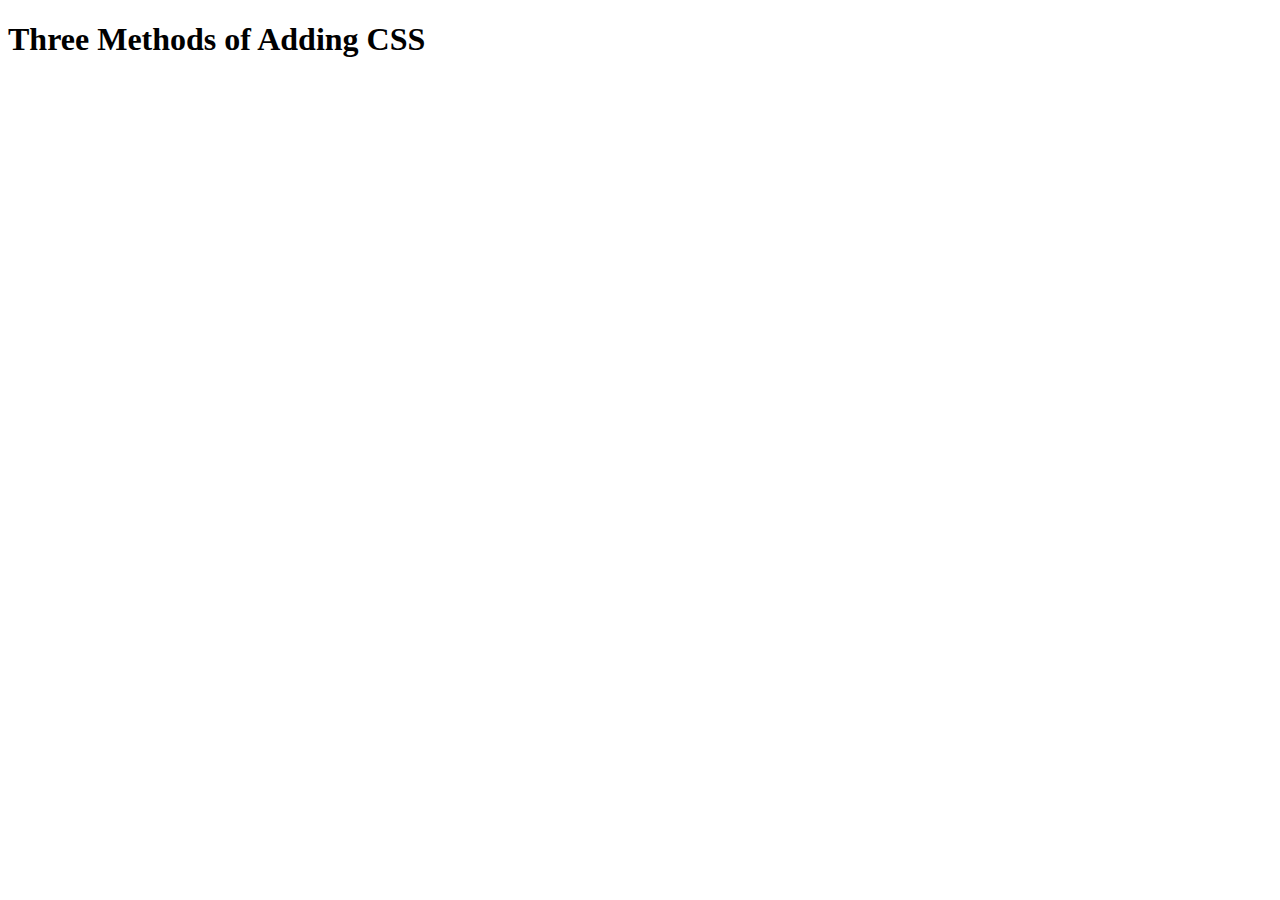
<file: udmey/Day_41_to_44_Web_Development_Projects/43_5.1+Adding+CSS/5.1. Adding CSS/index.html>
<!DOCTYPE html>
<html lang="en">

<head>
  <meta charset="UTF-8">
  <title>Adding CSS</title>
</head>

<body>
  <h1>Three Methods of Adding CSS</h1>
  <!-- Create 3 Links to The 3 Webpages: inline, internal and external -->
</body>

</html>
</file>
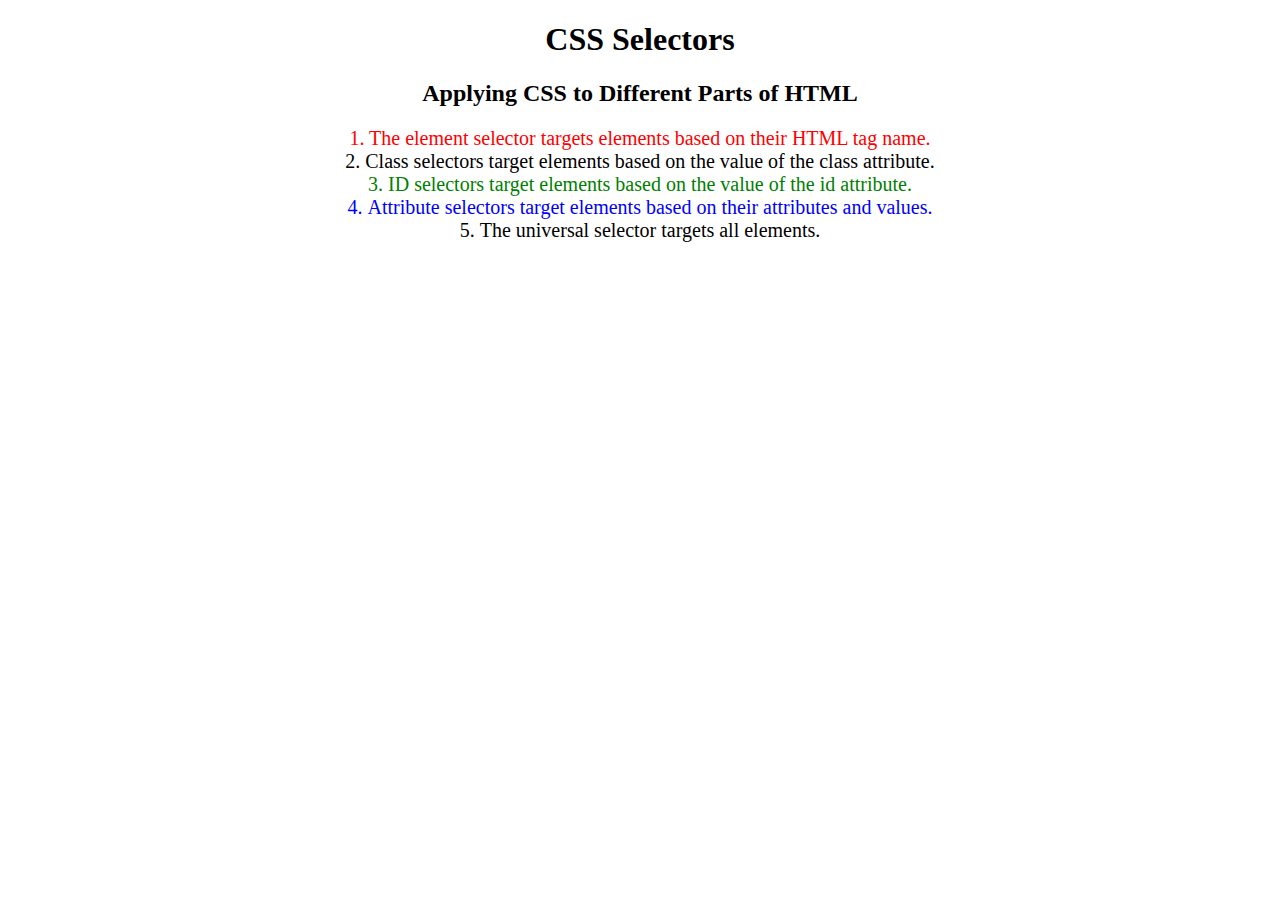
<file: udmey/Day_41_to_44_Web_Development_Projects/43_5.3+CSS+Selectors/5.3 CSS Selectors/index.html>
<!DOCTYPE html>
<html lang="en">

<head>
  <meta charset="UTF-8">
  <title>CSS Selectors</title>
  <link rel="stylesheet" href="./style.css" />
</head>

<body>
  <h1>CSS Selectors</h1>
  <h2>Applying CSS to Different Parts of HTML</h2>
  <!-- TODO 1: Set the CSS for all paragraph tags to "color: red" -->
  <p class="note">1. The element selector targets elements based on their HTML tag name.</p>

  <ol>
    <!-- TODO 2: Set the CSS for all elements with a class of "note" to "font-size: 20px" -->
    <li class="note" value="2">Class selectors target elements based on the value of the class attribute.</li>

    <!-- TODO 3: Set the CSS for the element with an id of "id-selector-demo" to "color: green" -->
    <li class="note" id="id-selector-demo" value="3">ID selectors target elements based on the value of the id
      attribute.</li>

    <!-- TODO 4: Set the CSS for the li elements that have the "value" attribute set to "4" to have "color: blue" -->
    <li class="note" value="4">Attribute selectors target elements based on their attributes and values.</li>

    <!-- TODO 5: Set all elements to have "text-align: center" -->
    <li class="note" value="5">The universal selector targets all elements.</li>
  </ol>
</body>

</html>
</file>
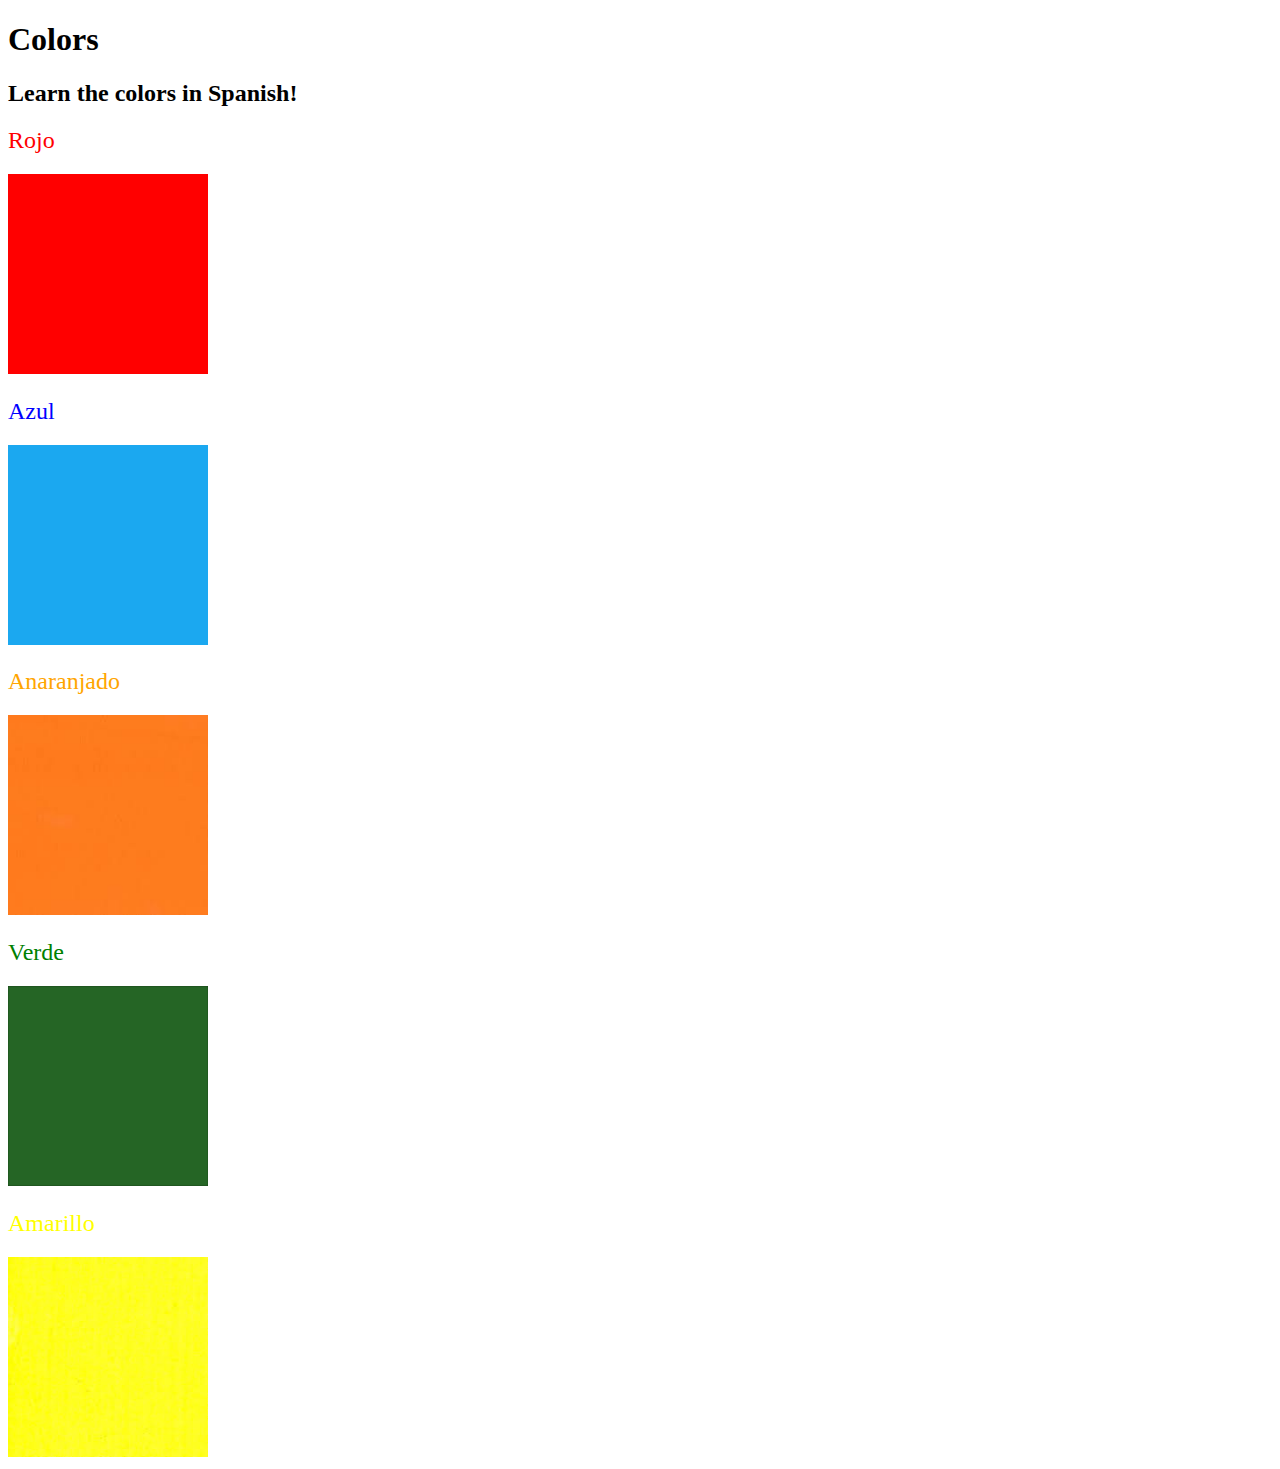
<file: udmey/Day_41_to_44_Web_Development_Projects/43_5.4+Color+Vocab+Project/5.4 Color Vocab Project/index.html>
<!DOCTYPE html>
<html lang="en">

<head>
  <meta charset="UTF-8">
  <title>Spanish Vocabulary</title>
  <link rel="stylesheet" href="./style.css" />
</head>

<body>
  <h1>Colors</h1>
  <h2>Learn the colors in Spanish!</h2>
  <h2 class="color-title" id="red">Rojo</h2>
  <img class="color" src="./assets/images/red.png" alt="red" />

  <h2 class="color-title" id="blue">Azul</h2>
  <img src="./assets/images/blue.png" alt="blue" />

  <h2 class="color-title" id="orange">Anaranjado</h2>
  <img src="./assets/images/orange.png" alt="orange" />

  <h2 class="color-title" id="green">Verde</h2>
  <img src="./assets/images/green.png" alt="green" />

  <h2 class="color-title" id="yellow">Amarillo</h2>
  <img src="./assets/images/yellow.png" alt="yellow" />
</body>

</html>

<!-- 
TODOs
IMPORTANT: You should not need to make ANY CHANGES to index.html
All code should be written in your CSS file.

1. Create a CSS file and incorporate it as an external stylesheet.
2. Use CSS to style each of the color titles to meaning. 
Hint: Use the id to help if you don't know the words in spanish.
3. Use CSS to change all the color titles to have "font-weight: normal;"
4. Use CSS (not HTML) to make all the images 200px heigh and 200px wide. 
Hint: 
https://developer.mozilla.org/en-US/docs/Web/CSS/height
https://developer.mozilla.org/en-US/docs/Web/CSS/width
-->
</file>
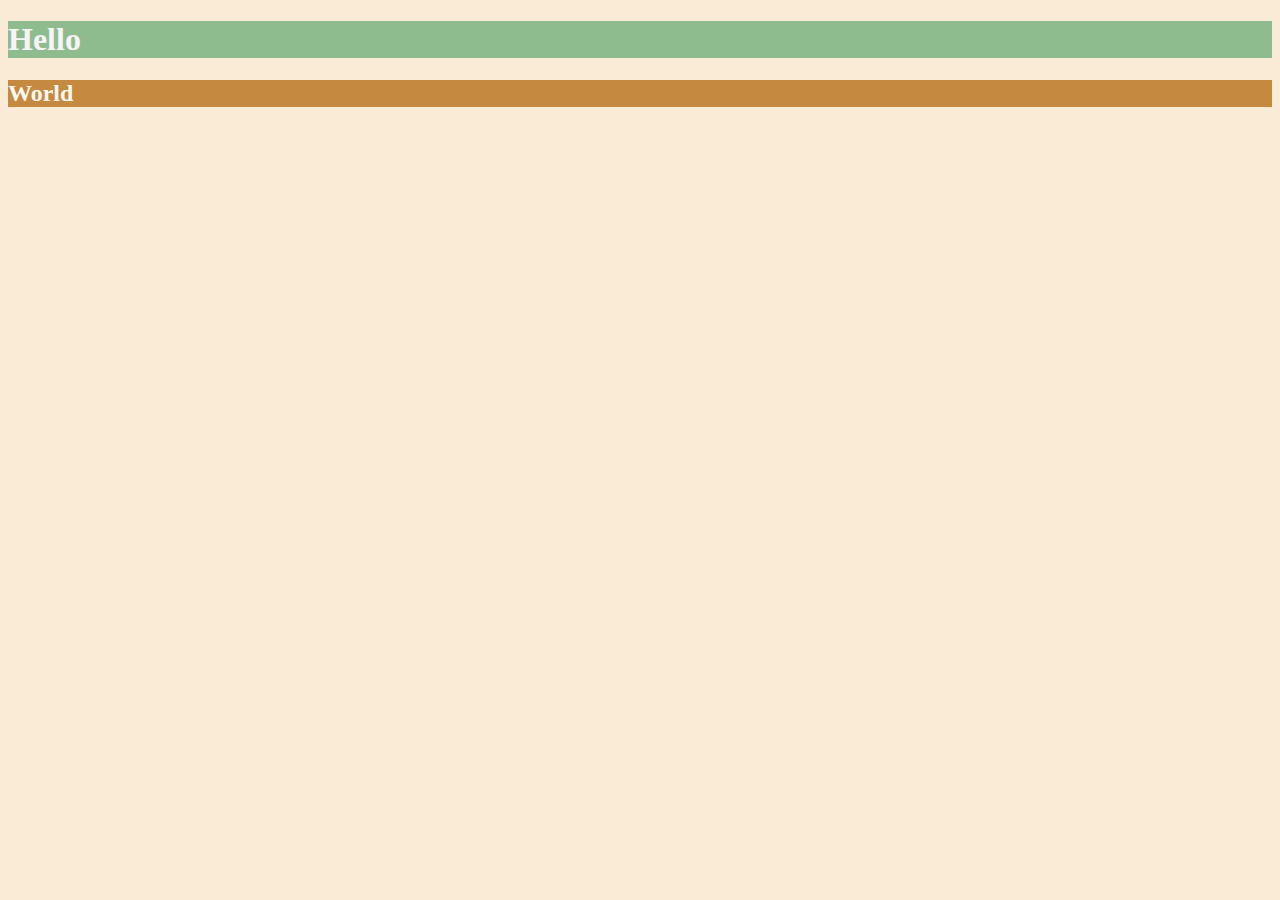
<file: udmey/Day_41_to_44_Web_Development_Projects/44_6.0+CSS+Colors/6.0 CSS Colors/index.html>
<!DOCTYPE html>
<html lang="en">

<head>
  <meta charset="UTF-8">
  <title>Colors</title>
  <style>
  /* Write your CSS code here. */
    /* 1. Make the background of the webpage "antiquewhite"
    2. Make the h1 "whitesmoke"
    3. Make the background of the h1 "darkseagreen"
    4. Make the h2 #FAF8F1
    5. Make the background of the h2 "#C58940" */
    body{
        background-color: antiquewhite; 

    }
    
    h1{
      color: whitesmoke;
      background-color: darkseagreen;
    }

    h2{
      color : #FAF8F1;
      background-color: #C58940;
    }
  </style>
</head>

<body>
  <h1>Hello</h1>
  <h2>World</h2>
</body>

</html>
</file>
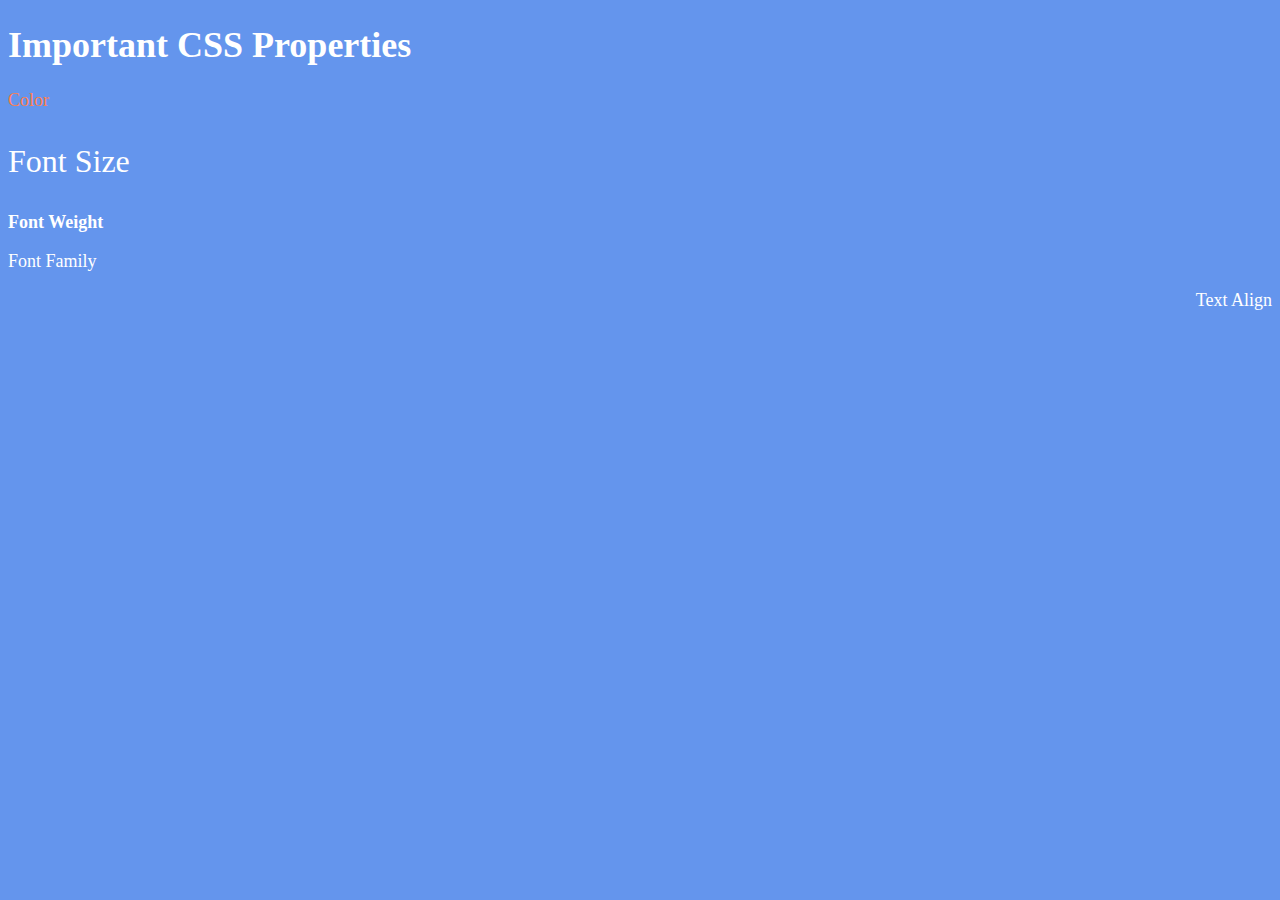
<file: udmey/Day_41_to_44_Web_Development_Projects/44_6.1+Font+Properties/6.1 Font Properties/index.html>
<!DOCTYPE html>
<html lang="en" font-size:30px>

<head>
  <meta charset="UTF-8">
  <title>CSS Properties</title>
  <style>
    body {
      background-color: cornflowerblue;
      color: white;
      font-size: 18px;
    }

    /* Don't change the CSS above, add Your CSS below */
    #color {
      color: coral;
    }
    
    #FontSize{
      font-size:2rem;
    }

    #weight{
      font-weight:900;
    }
    
    #family {
      font-family: 'Caveat', cursive;
    }

    #text {
      text-align:right;
    }
  </style>
</head>

<body>
  <h1>Important CSS Properties</h1>
  <p id="color">Color</p>
  <p id="FontSize">Font Size</p>
  <p id="weight">Font Weight</p>
  <p id="Family">Font Family</p>
  <p id="text">Text Align</p>

  <!-- TODOs
  1. Change the color of <p>Color</p> to "coral" color.
  2. Change the font size of <p>Font Size</p> to 2X the size of the root font size.
  3. Change the font weight of <p>Font Weight</p> to 900.
  4. Change the font family of <p>Font Family</p> to the Google font Caveat with regular (400) font weight.
  Link: https://fonts.google.com/specimen/Caveat
  5. Change the <p>Text Align</p> to right align.
  6. Change the the root (html element) font size to 30px -->
</body>

</html>
</file>
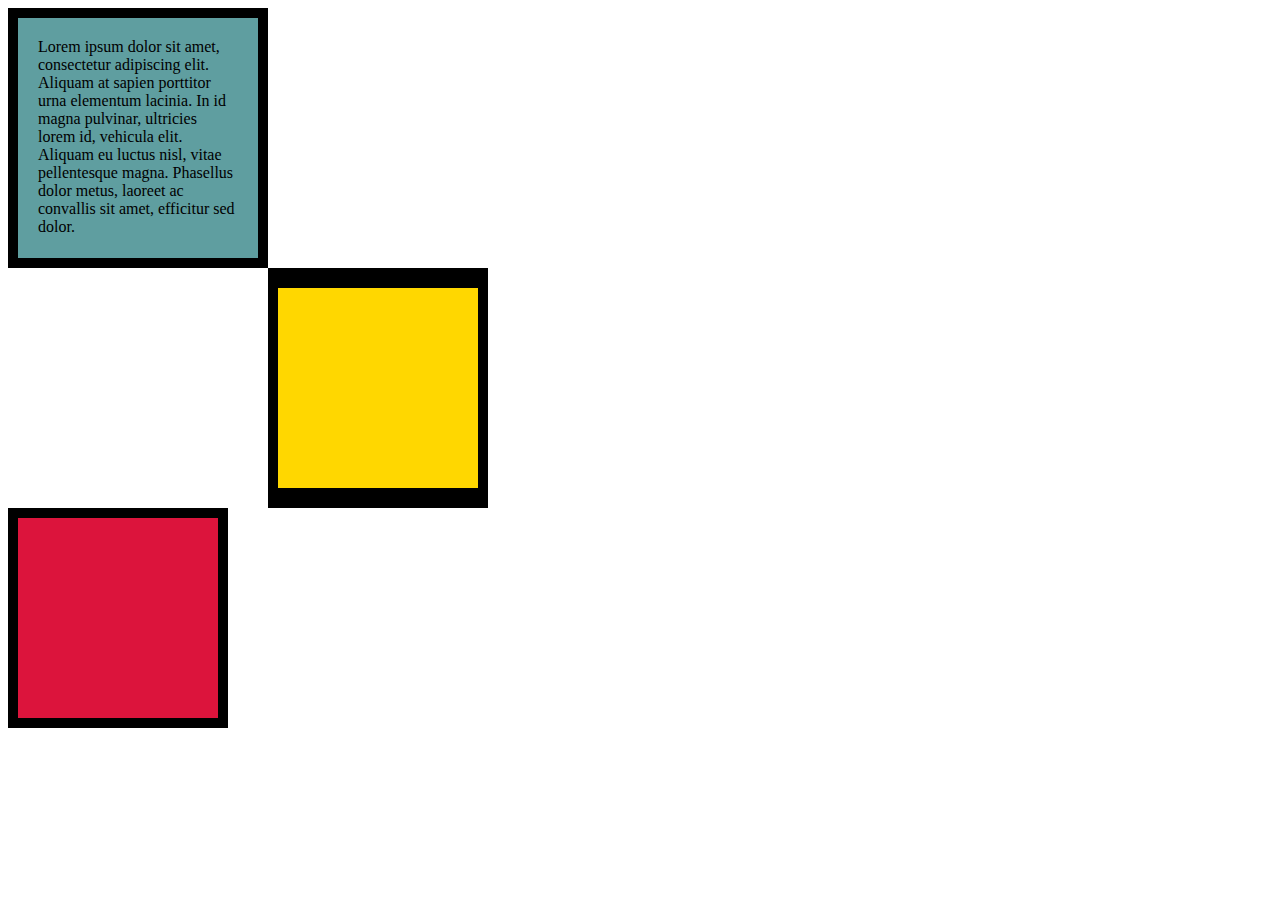
<file: udmey/Day_41_to_44_Web_Development_Projects/44_6.3+CSS+Box+Model/6.3 CSS Box Model/index.html>
<!DOCTYPE html>
<html lang="en">

<head>
  <meta charset="UTF-8">
  <title>CSS Box Model</title>
  <style>
    /* Write your CSS code here */
    div {
      height: 200px;
      width: 200px;
    }

    p {
      margin: 0;
    }

    #first {
      background-color: cadetblue;
      padding: 20px;
      border: 10px solid black;
    }

    #second {
      background-color: gold;
      border: solid black;
      border-width: 20px 10px;
      margin-left: 260px;
    }

#third{
      background-color:crimson;
      border: 10px solid black;
}

  </style>
</head>

<body>


  <!-- TODOs:
1. Create 3 Boxes using the div element.

2. Set their sizes to 200px heigh by 200px wide.
3. Set different background colors for each of the boxes (I used cadetblue, gold and indianred).
4. Add a paragraph <p> element into the first div and add the following words:
    Lorem ipsum dolor sit amet, consectetur adipiscing elit. Aliquam at sapien porttitor urna elementum lacinia. In
    id magna pulvinar, ultricies lorem id, vehicula elit. Aliquam eu luctus nisl, vitae pellentesque magna. Phasellus
    dolor metus, laoreet ac convallis sit amet, efficitur sed dolor.
5. Set the 1st div to have 20px padding all around with a black 10px border.
6. Fix the style of the <p> element to remove all margins.
Hint: Use the CSS inspector in Chrome.
7. Set the 2nd div to have a 20px border on top and bottom and 10px border left and right. (See goal image)
8. Set the 3rd div to have a 10px border 
9. Set the margins for the divs so that each box corner touches the other. (See the goal image)
-->
<div id="first">
    <p>Lorem ipsum dolor sit amet, consectetur adipiscing elit. Aliquam at sapien porttitor urna elementum lacinia. In
      id magna pulvinar, ultricies lorem id, vehicula elit. Aliquam eu luctus nisl, vitae pellentesque magna. Phasellus
      dolor metus, laoreet ac convallis sit amet, efficitur sed dolor. </p>
  </div>
  <div id="second">

  </div>
  <div id="third">

  </div>
</body>

</html>
</file>
<file: udmey/Day_41_to_44_Web_Development_Projects/43_5.3+CSS+Selectors/5.3 CSS Selectors/style.css>
ol {
  margin-left: -40px;
  margin-top: -20px;
  list-style-position: inside;
}

/* Write your CSS below, don't change the rules above. */

#id-selector-demo{
  color:green
}


p{
  color:red;
 }


li[value ="4"]{
       color:blue
}

*{
  text-align: center;
}

.note{
  font-size: 20px
}
</file>
<file: udmey/Day_41_to_44_Web_Development_Projects/43_5.4+Color+Vocab+Project/5.4 Color Vocab Project/style.css>
img {
    height: 200px;
    width: 200px;
  }

  .color-title
  {
    font-weight: normal
  }

  #red {
    color: red;
  }

  #blue {
    color: blue;
  }

  #orange {
    color: orange;
  }

  #green {
    color: green;
  }

  #yellow {
    color: yellow;
  }
</file>
